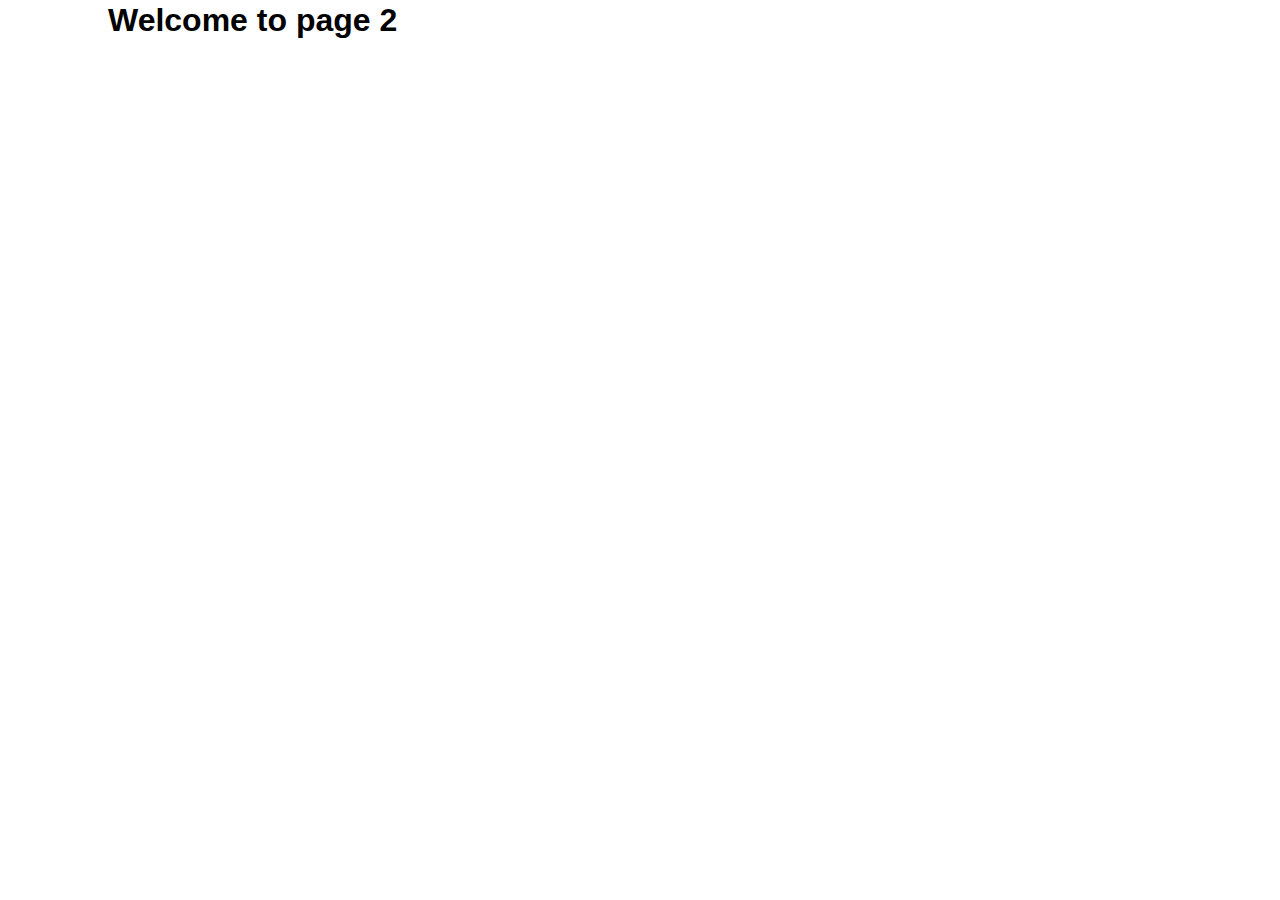
<file: src/page-2.html>
<!DOCTYPE html>
<html lang="en">
  <head>
    <meta charset="UTF-8" />
    <meta http-equiv="X-UA-Compatible" content="IE=edge" />
    <meta name="viewport" content="width=device-width, initial-scale=1.0" />
    <title>Page 2</title>
    <link rel="stylesheet" href="./css/styles.css" />
  </head>
  <body>
    <load
      src="./partials/header.html"
      icon-path="./img/sprite.svg#logo"
      highlight-act="active"
    />

    <main>
      <div class="container">
        <h1 class="main-title">
          <span class="main-title-gradient">Welcome</span> to page 2
        </h1>
        <load src="./partials/back-link.html" />
      </div>
    </main>

    <load src="./partials/footer.html" />
  </body>
</html>
</file>
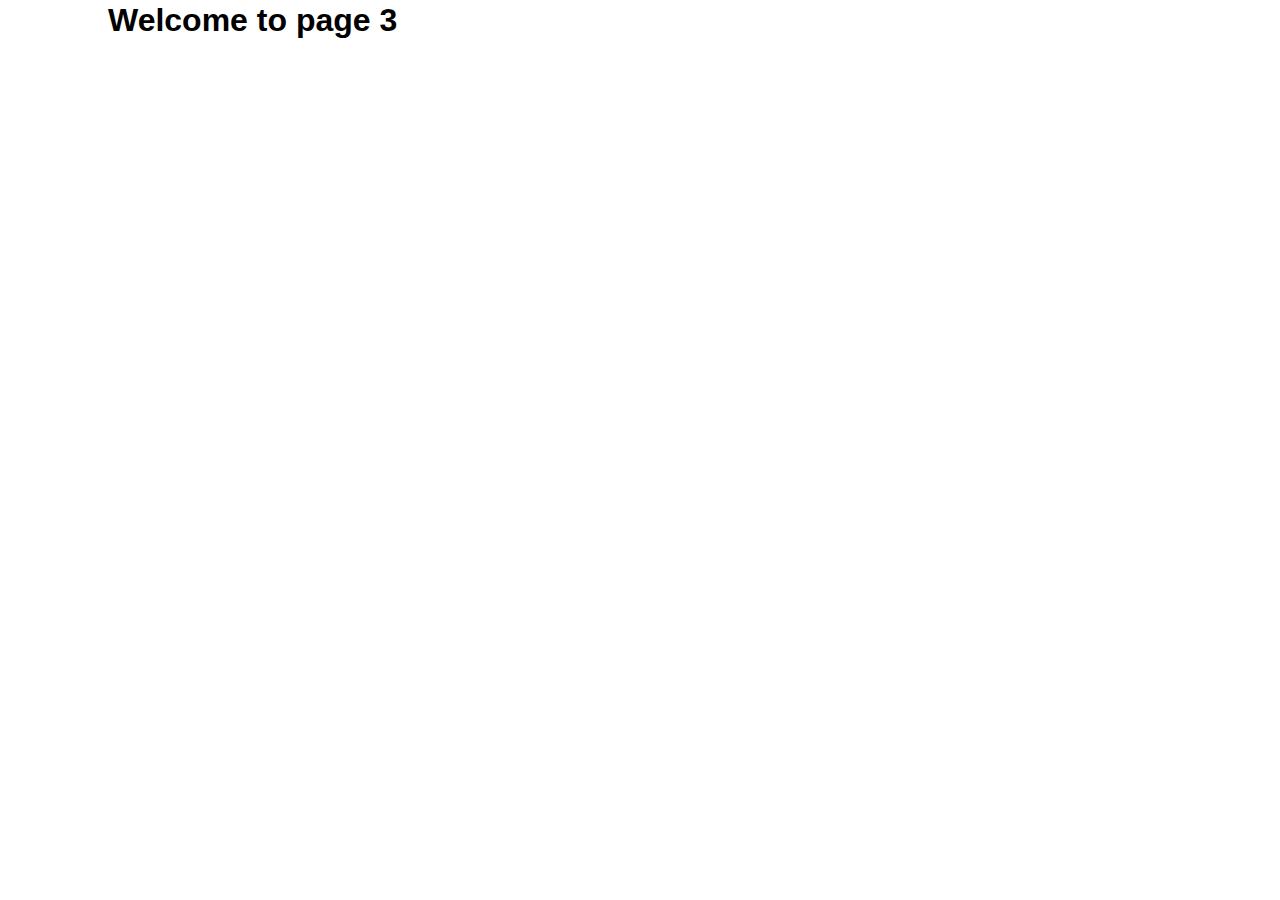
<file: src/page-3.html>
<!DOCTYPE html>
<html lang="en">
  <head>
    <meta charset="UTF-8" />
    <meta http-equiv="X-UA-Compatible" content="IE=edge" />
    <meta name="viewport" content="width=device-width, initial-scale=1.0" />
    <title>Page 3</title>
    <link rel="stylesheet" href="./css/styles.css" />
  </head>
  <body>
    <load
      src="./partials/header.html"
      icon-path="./img/sprite.svg#logo"
      highlight-curr="active"
    />

    <main>
      <div class="container">
        <h1 class="main-title">
          <span class="main-title-gradient">Welcome</span> to page 3
        </h1>
        <load src="./partials/back-link.html" />
      </div>
    </main>

    <load src="./partials/footer.html" />
  </body>
</html>
</file>
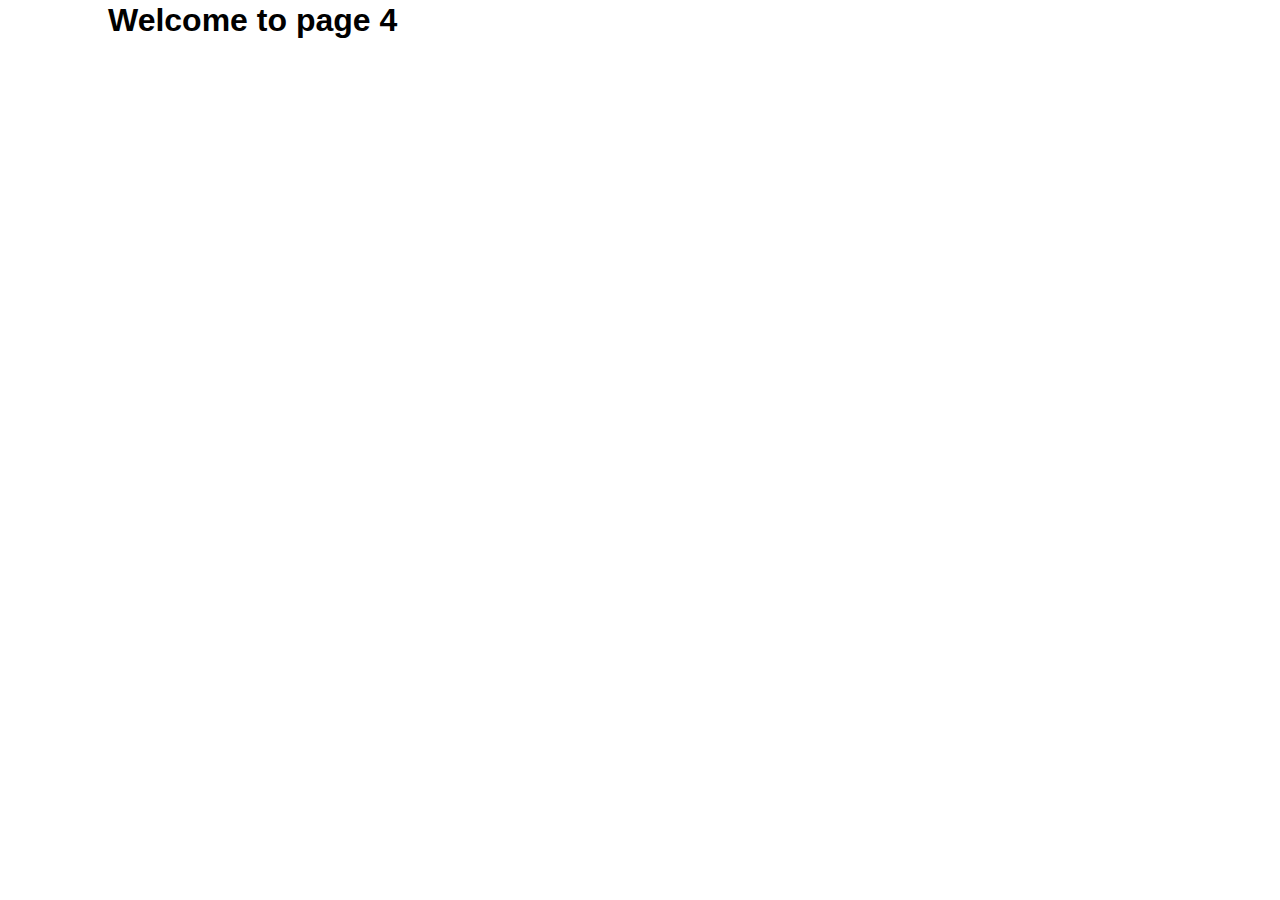
<file: src/page-4.html>
<!DOCTYPE html>
<html lang="en">
  <head>
    <meta charset="UTF-8" />
    <meta http-equiv="X-UA-Compatible" content="IE=edge" />
    <meta name="viewport" content="width=device-width, initial-scale=1.0" />
    <title>Page 2</title>
    <link rel="stylesheet" href="./css/styles.css" />
  </head>
  <body>
    <load
      src="./partials/header.html"
      icon-path="./img/sprite.svg#logo"
      highlight-act="active"
    />

    <main>
      <div class="container">
        <h1 class="main-title">
          <span class="main-title-gradient">Welcome</span> to page 4
        </h1>
        <load src="./partials/back-link.html" />
      </div>
    </main>

    <load src="./partials/footer.html" />
  </body>
</html>
</file>
<file: src/css/styles.css>
@import url('./reset.css');
@import url('./header.css');
@import url('./burger-menu.css');
@import url('./footer.css');
@import url('./hero.css');

:root {
  font-family: 'Eudoxus Sans', sans-serif;
  font-size: 16px;
  line-height: 24px;
  font-weight: 400;

  font-synthesis: none;
  text-rendering: optimizeLegibility;
  -webkit-font-smoothing: antialiased;
  -moz-osx-font-smoothing: grayscale;
  -webkit-text-size-adjust: 100%;
}

.container {
  max-width: 327px;
  padding: 0 24px;
  margin: 0 auto;
}

@media screen and (min-width: 1200px) {
  .container {
    max-width: 1240px;
    margin: 0 auto;
    padding: 0 100px;
  }
}
</file>
